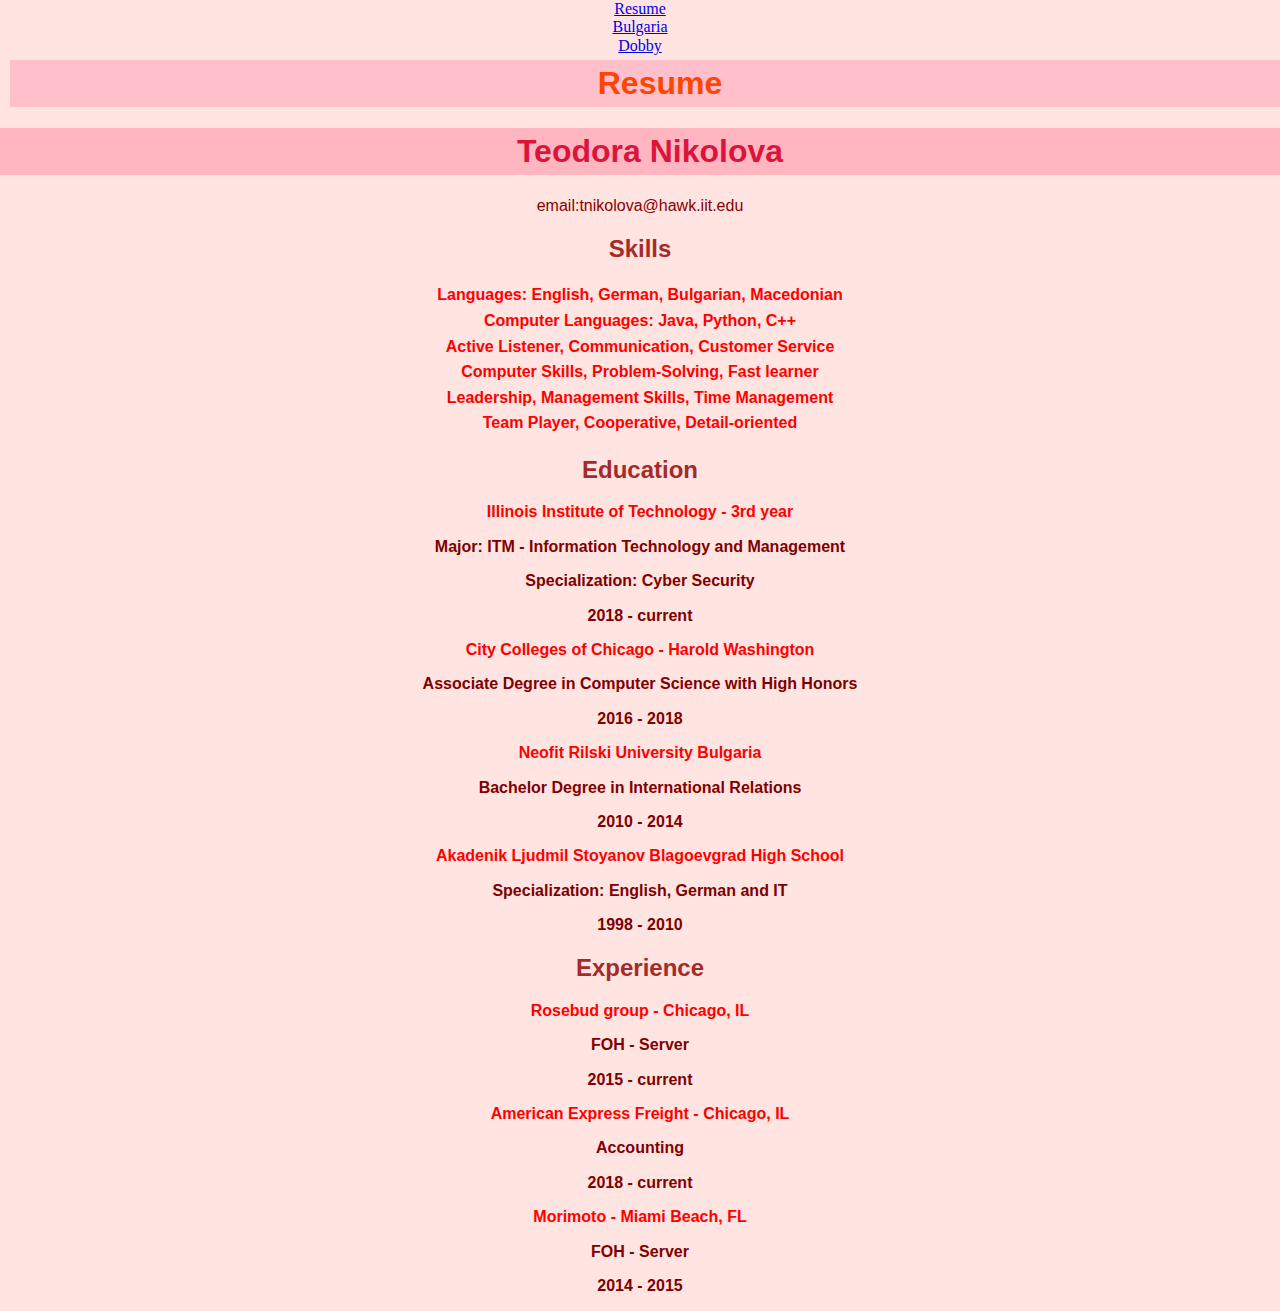
<file: index.html>
<!DOCTYPE html>
<html lang="en">
  <head>
    <meta charset="utf-8">
    <title>Resume</title>
    <link rel="stylesheet" href="style/style.css"/>
    <link rel="stylesheet" href="style/normalize.css"/>
  </head>
  <body>
    <nav>
    <ul class="nav">
      <li><a href="index.html">Resume</a></li>
      <li><a href="bulgaria.html">Bulgaria</a></li>
      <li><a href="dobby.html">Dobby</a></li>
    </ul>
    </nav>  
    <h1 class="title">Resume</h1>
    <h1>Teodora Nikolova</h1>
    <p class="email">email:tnikolova@hawk.iit.edu</p>
    <h2 class="skills">Skills</h2>
    
    <div class="Skills">
    <ul>
      <li>Languages: English, German, Bulgarian, Macedonian</li>
      <li>Computer Languages: Java, Python, C++</li>
      <li>Active Listener, Communication, Customer Service</li>
      <li>Computer Skills, Problem-Solving, Fast learner</li>
      <li>Leadership, Management Skills, Time Management</li>
      <li>Team Player, Cooperative, Detail-oriented</li>
    </ul>
    </div>
    
    <h2 class="education">Education</h2>
    
      <div>
       
        Illinois Institute of Technology - 3rd year
        <p>Major: ITM - Information Technology and Management</p>
        <p>Specialization: Cyber Security</p>
        <p>2018 - current</p>
       
      </div>
      <div>
       
        City Colleges of Chicago - Harold Washington
        <p>Associate Degree in Computer Science with High Honors</p>
        <p>2016 - 2018</p>
        
      </div>
      <div>
        
        Neofit Rilski University Bulgaria
        <p>Bachelor Degree in International Relations</p>
        <p>2010 - 2014</p>
        
      </div>
      <div>
        
        Akadenik Ljudmil Stoyanov Blagoevgrad High School
        <p>Specialization: English, German and IT</p>
        <p>1998 - 2010</p>
        
      </div>
    
    <h2 class="experience">Experience</h2>
    
      <div>
       
        Rosebud group - Chicago, IL
        <p>FOH - Server</p>
        <p>2015 - current</p>
        
      </div>
      <div>
        
        American Express Freight - Chicago, IL
        <p>Accounting</p>
        <p>2018 - current</p>
        
      </div>
      <div>
       
        Morimoto - Miami Beach, FL
        <p>FOH - Server</p>
        <p>2014 - 2015</p>
        
      </div>
    
  </body>
</html>
</file>
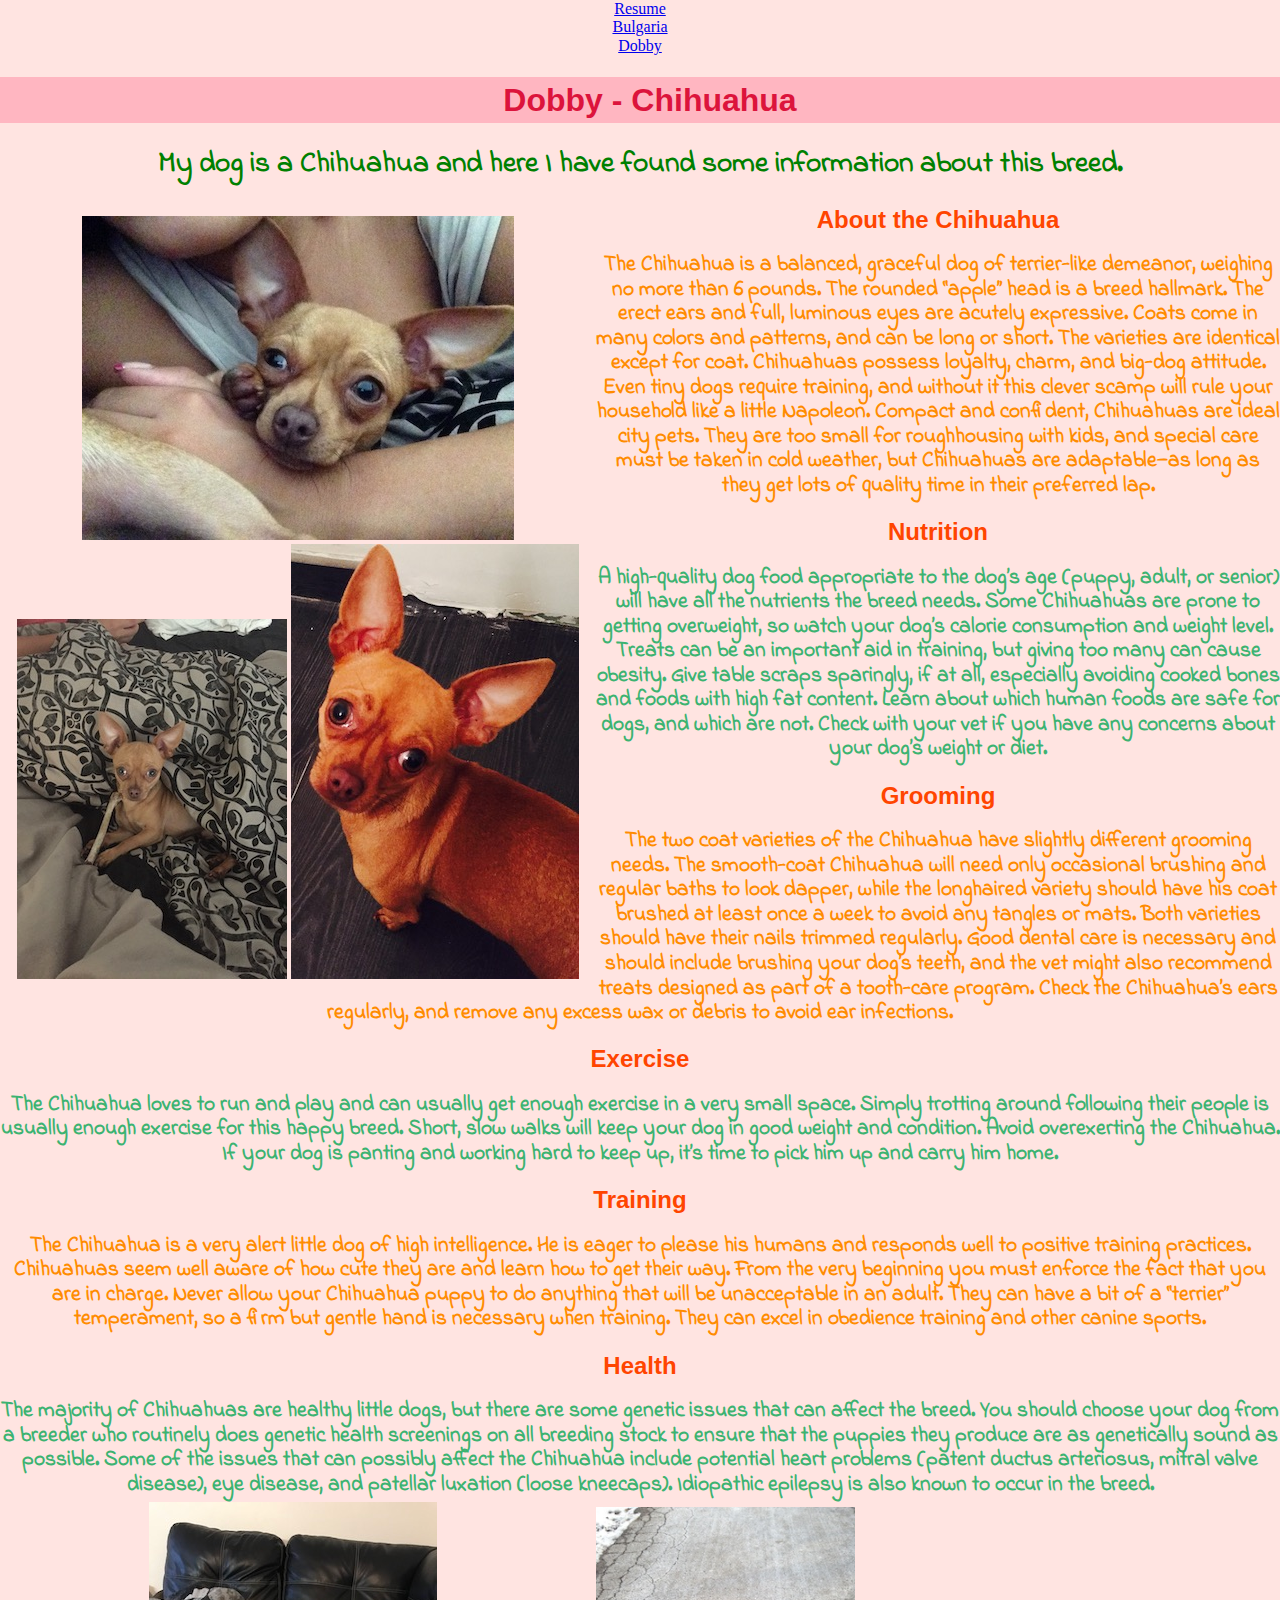
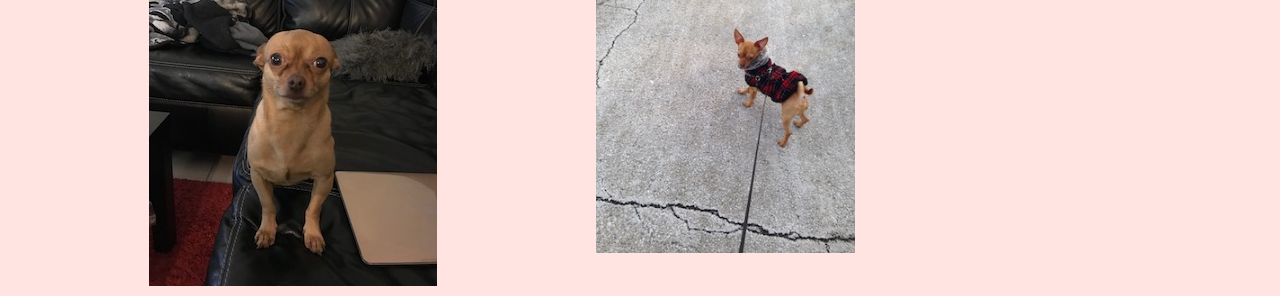
<file: dobby.html>
<!DOCTYPE html>
<html lang="en">
  <head>
    <meta charset="utf-8">
    <title>Dobby</title>
    <link rel="stylesheet" href="style/style.css"/>
    <link rel="stylesheet" href="style/normalize.css"/>
  </head>
   <body>
   <nav>
    <ul>
      <li><a href="index.html">Resume</a>
      <li><a href="bulgaria.html">Bulgaria</a>
      <li><a href="dobby.html">Dobby</a>
    </ul>
    </nav>
    <h1>Dobby - Chihuahua</h1>
    <h2 class="dobby">My dog is a Chihuahua and here I have found some information about this breed.</h2>
      <div class="dobby1">
      <img src="images/dobby.jpg" alt="dobby" >
      
      
      <img src="images/dobby2.jpg" alt="dobby2" >
     
      
      <img src="images/dobby3.jpg" alt="dobby3" >
      </div>
    <h2>About the Chihuahua</h2>
      <div class="text1">
       The Chihuahua is a balanced, graceful dog of terrier-like demeanor, weighing no more than 6 pounds. 
       The rounded “apple” head is a breed hallmark. The erect ears and full, luminous eyes are acutely expressive.
       Coats come in many colors and patterns, and can be long or short. The varieties are identical except for coat.
       Chihuahuas possess loyalty, charm, and big-dog attitude. Even tiny dogs require training, and without it this 
       clever scamp will rule your household like a little Napoleon. Compact and confident, Chihuahuas are ideal city pets. 
       They are too small for roughhousing with kids, and special care must be taken in cold weather, but Chihuahuas are 
       adaptable—as long as they get lots of quality time in their preferred lap.
      </div>
    <h2>Nutrition</h2>
      <div class="text2">
       A high-quality dog food appropriate to the dog’s age (puppy, adult, or senior) will have all the nutrients the 
       breed needs. Some Chihuahuas are prone to getting overweight, so watch your dog’s calorie consumption and weight
       level. Treats can be an important aid in training, but giving too many can cause obesity. Give table scraps sparingly,
       if at all, especially avoiding cooked bones and foods with high fat content. Learn about which human foods are safe for 
       dogs, and which are not. Check with your vet if you have any concerns about your dog’s weight or diet.
      </div>
    <h2>Grooming</h2>
      <div class="text3">
       The two coat varieties of the Chihuahua have slightly different grooming needs. The smooth-coat Chihuahua will need 
       only occasional brushing and regular baths to look dapper, while the longhaired variety should have his coat brushed 
       at least once a week to avoid any tangles or mats. Both varieties should have their nails trimmed regularly. Good dental 
       care is necessary and should include brushing your dog’s teeth, and the vet might also recommend treats designed as part 
       of a tooth-care program. Check the Chihuahua’s ears regularly, and remove any excess wax or debris to avoid ear infections.
      </div>
    <h2>Exercise</h2>
      <div class="text4">
       The Chihuahua loves to run and play and can usually get enough exercise in a very small space. Simply trotting around
       following their people is usually enough exercise for this happy breed. Short, slow walks will keep your dog in good 
       weight and condition. Avoid overexerting the Chihuahua. If your dog is panting and working hard to keep up, it’s time
       to pick him up and carry him home.
      </div>
    <h2>Training</h2>
      <div class="text5">
       The Chihuahua is a very alert little dog of high intelligence. He is eager to please his humans and responds well to 
       positive training practices. Chihuahuas seem well aware of how cute they are and learn how to get their way. From the
       very beginning you must enforce the fact that you are in charge. Never allow your Chihuahua puppy to do anything that
       will be unacceptable in an adult. They can have a bit of a “terrier” temperament, so a firm but gentle hand is necessary
       when training. They can excel in obedience training and other canine sports.	
      </div>
     <h2>Health</h2>
      <div class="text6">
       The majority of Chihuahuas are healthy little dogs, but there are some genetic issues that can affect the breed. You should
       choose your dog from a breeder who routinely does genetic health screenings on all breeding stock to ensure that the puppies 
       they produce are as genetically sound as possible. Some of the issues that can possibly affect the Chihuahua include potential 
       heart problems (patent ductus arteriosus, mitral valve disease), eye disease, and patellar luxation (loose kneecaps). 
       Idiopathic epilepsy is also known to occur in the breed.
      </div>
      <div class="dobby4">
      <img src="images/dobby4.jpg" alt="dobby4" >
      </div>
      <div class="dobby5">
      <img class="dobby5" src="images/dobby5.jpg" alt="dobby5" >
      </div>				
   </body>
</html>
</file>
<file: style/style.css>
@import url('https://fonts.googleapis.com/css?family=Indie+Flower|Permanent+Marker|Rubik+Mono+One&display=swap');

body {
 background-color: MistyRose;
 }
ul {
  margin: 0;
  padding: 0;
}
nav {
  text-align: center;
  color: red;
  }
.dobby {
  color: mediumseagreen;
  font-family: 'Indie Flower', cursive;
  font-size: 22pt;
  }
.text1 {
  color: darkorange;
  font-family: 'Indie Flower', cursive;
  font-size: 16pt;
  }
.text2 {
  color: mediumseagreen;
  font-family: 'Indie Flower', cursive;
  font-size: 16pt;
  }
.text3 {
  color: darkorange;
  font-family: 'Indie Flower', cursive;
  font-size: 16pt;
  }
.text4 {
  color: mediumseagreen;
  font-family: 'Indie Flower', cursive;
  font-size: 16pt;
  }
.text5 {
  color: darkorange;
  font-family: 'Indie Flower', cursive;
  font-size: 16pt;
  }
.text6 {
  color: mediumseagreen;
  font-family: 'Indie Flower', cursive;
  font-size: 16pt;
  }
.dobby1 {
  float: left;
  width: 45%;
  padding: 10px;
  position: static;
  
  }
.dobby2 {
  float: right;
  width: 45%;
  padding: 0px;
  position: static;
  }
.dobby3 {
  float: right;
  width: 45%;
  padding: 5px;
  position: static;
  }
.dobby4 {
  float: left;
  width: 45%;
  padding: 5px;
  position: static;
  
  }
.dobby5 {
 float: left;
  width: 45%;
  padding: 5px;
  position: static;
  }



.Bulgaria1 {
  background-color: Turquoise;
  color: white;
  font-family: 'Rubik Mono One', sans-serif;
  font-size: 40pt;
  text-align: center;
  }
.Europa {
  background-color: MediumTurquoise;
  color: white;
  font-family: 'Permanent Marker', cursive;
  font-size: 30pt;
  text-align: center;
  }
.History {
  background-color: MediumTurquoise;
  color: white;
  font-family: 'Permanent Marker', cursive;
  font-size: 30pt;
  text-align: center;
  }
.Union {
  background-color: MediumTurquoise;
  color: white;
  font-family: 'Permanent Marker', cursive;
  font-size: 30pt;
  text-align: center;
  }
.Language {
  background-color: MediumTurquoise;
  color: white;
  font-family: 'Permanent Marker', cursive;
  font-size: 30pt;
  text-align: center;
  }
.Climate {
  background-color: MediumTurquoise;
  color: white;
  font-family: 'Permanent Marker', cursive;
  font-size: 30pt;
  text-align: center;
  }
.Tourism {
  background-color: MediumTurquoise;
  color: white;
  font-family: 'Permanent Marker', cursive;
  font-size: 30pt;
  text-align: center;
  }
.Text1 {
  color: Crimson;
  font-family: Arial, Helvetica, sans-serif;
  font-size: 16pt;
  text-align: center;
  }
.Text2 {
  color: MediumVioletRed;
  font-family: Arial, Helvetica, sans-serif;
  font-size: 16pt;
  text-align: center;
  }
.Text3 {
  color: Blue;
  font-family: Arial, Helvetica, sans-serif;
  font-size: 16pt;
  text-align: center;
  }
.Text4 {
  color: Crimson;
  font-family: Arial, Helvetica, sans-serif;
  font-size: 16pt;
  text-align: center;
  }
.Text5 {
  color: MediumVioletRed;
  font-family: Arial, Helvetica, sans-serif;
  font-size: 16pt;
  text-align: center;
  }
.Text6 {
  color: Blue;
  font-family: Arial, Helvetica, sans-serif;
  font-size: 16pt;
  text-align: center;
  }
.bg3 {
  float: left;
  width: 33.33%;
  padding: 5px;
  position: static;
  
  
  
  }
.Bg1 {
  float: right;
  width: 33.33%;
  padding: 5px;
  position:static;
  
  
  
  }
.Bg2 {
  float: left;
  width: 33.33%;
  padding: 5px;
  position: static;
  }
.Bg5 { 
  float: right;
  width: 33.33%;
  padding: 5px;
  position:static;
  }
.Bg4 { 
  float: left;
  width: 33.33%;
  padding: 5px;
  position: static;
  }
.Bg6 { 
  float: right;
  width: 33.33%;
  padding: 5px;
  position:static;
  }

.title {
  text-align: center;
  color: OrangeRed;
  background-color: Pink;
  font-family: helvetica;
  padding: 5px 10px 5px 10px;
  margin: 5px 10px;
  width: 100%;
  }
  
h1 {
  text-align: center;
  background-color: LightPink;
  color: Crimson;
  font-family: helvetica;
  padding: 5px 10px 5px 10px;
  margin: 5px 10px;
  width: 100%;
}
.email {
  text-align: center;
  color: DarkRed;
  font-family: helvetica;
  width: 100%;
  }
p {
  text-align: center;
  color: Maroon;
  font-family: helvetica;
  width: 100%;
  }
h2 {
  text-align: center;
  color: OrangeRed;
  font-family: helvetica;
  width: 100%;
  }

.skills {
  text-align: center;
  color: Brown;
  font-family: helvetica;
  width: 100%;
}
.Skills {
  text-align: center;
  color:Red;
  line-height:1.6;
  font-weight:bold;
  font-family: helvetica;
  width: 100%;
  }
.education {
  text-align: center;
  color: Brown;
  font-family: helvetica;
  width: 100%;
  }

.experience {
  text-align: center;
  color: Brown;
  font-family: helvetica;
  width: 100%;
  }

.dobby {
  color: green;
  font-family: 'Indie Flower', cursive;
  }
div{
  text-align:center;
  color: Red;
  font-weight:bold;
  font-family: helvetica;
  width:100%
  }
</file>
